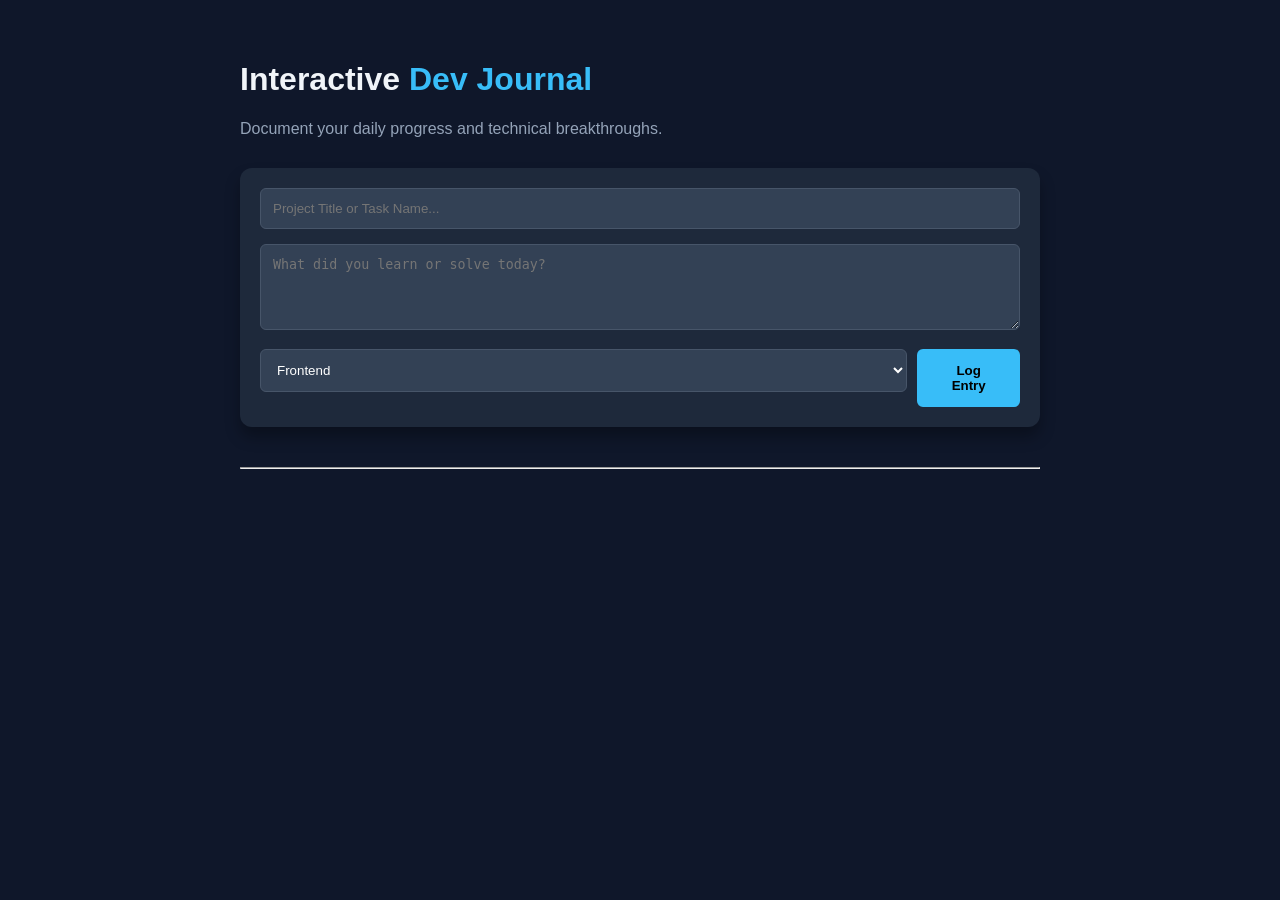
<file: index.html>
<!DOCTYPE html>
<html lang="en">
<head>
    <meta charset="UTF-8">
    <meta name="viewport" content="width=device-width, initial-scale=1.0">
    <title>Dev-Journal | Track Your Progress</title>
    <link rel="stylesheet" href="p.css">
</head>
<body>

    <div class="container">
        <header>
            <h1>Interactive <span>Dev Journal</span></h1>
            <p>Document your daily progress and technical breakthroughs.</p>
        </header>

        <section class="journal-form">
            <input type="text" id="entryTitle" placeholder="Project Title or Task Name..." required>
            <textarea id="entryContent" placeholder="What did you learn or solve today?" rows="4" required></textarea>

            <div class="form-footer">
                <select id="entryTag">
                    <option value="Frontend">Frontend</option>
                    <option value="Backend">Backend</option>
                    <option value="Bug Fix">Bug Fix</option>
                    <option value="Idea">Idea</option>
                </select>
                <button id="addBtn">Log Entry</button>
            </div>
        </section>

        <hr>

        <section id="journalFeed"></section>
    </div>

    <script src="p.js"></script>
</body>
</html>
</file>
<file: p.css>
:root {
    --bg-color: #0f172a;
    --card-bg: #1e293b;
    --accent-color: #38bdf8;
    --text-primary: #f1f5f9;
    --text-secondary: #94a3b8;
}

body {
    font-family: 'Segoe UI', Tahoma, Geneva, Verdana, sans-serif;
    background-color: var(--bg-color);
    color: var(--text-primary);
    margin: 0;
    display: flex;
    justify-content: center;
    padding: 40px 20px;
}

.container {
    max-width: 800px;
    width: 100%;
}

header h1 span {
    color: var(--accent-color);
}

header p {
    color: var(--text-secondary);
    margin-bottom: 30px;
}

.journal-form {
    background: var(--card-bg);
    padding: 20px;
    border-radius: 12px;
    box-shadow: 0 10px 15px rgba(0, 0, 0, 0.3);
    margin-bottom: 40px;
}

input, textarea, select {
    width: 100%;
    background: #334155;
    border: 1px solid #475569;
    color: white;
    padding: 12px;
    border-radius: 6px;
    margin-bottom: 15px;
    box-sizing: border-box;
}

.form-footer {
    display: flex;
    gap: 10px;
}

button {
    background-color: var(--accent-color);
    color: #000;
    border: none;
    padding: 10px 25px;
    border-radius: 6px;
    font-weight: bold;
    cursor: pointer;
    transition: 0.2s;
}

button:hover {
    transform: translateY(-2px);
    opacity: 0.9;
}

.journal-card {
    background: var(--card-bg);
    padding: 20px;
    border-radius: 12px;
    margin-bottom: 20px;
    border-left: 5px solid var(--accent-color);
    animation: fadeIn 0.5s ease;
}

.journal-card h3 {
    margin-top: 0;
    display: flex;
    justify-content: space-between;
}

.tag {
    font-size: 0.7rem;
    background: #334155;
    padding: 4px 8px;
    border-radius: 4px;
    color: var(--accent-color);
}

.date {
    font-size: 0.8rem;
    color: var(--text-secondary);
}

.delete-btn {
    background: #ef4444;
    color: white;
    padding: 6px 12px;
    font-size: 12px;
    border-radius: 5px;
    border: none;
    cursor: pointer;
}

@keyframes fadeIn {
    from { opacity: 0; transform: translateY(10px); }
    to { opacity: 1; transform: translateY(0); }
}
</file>
